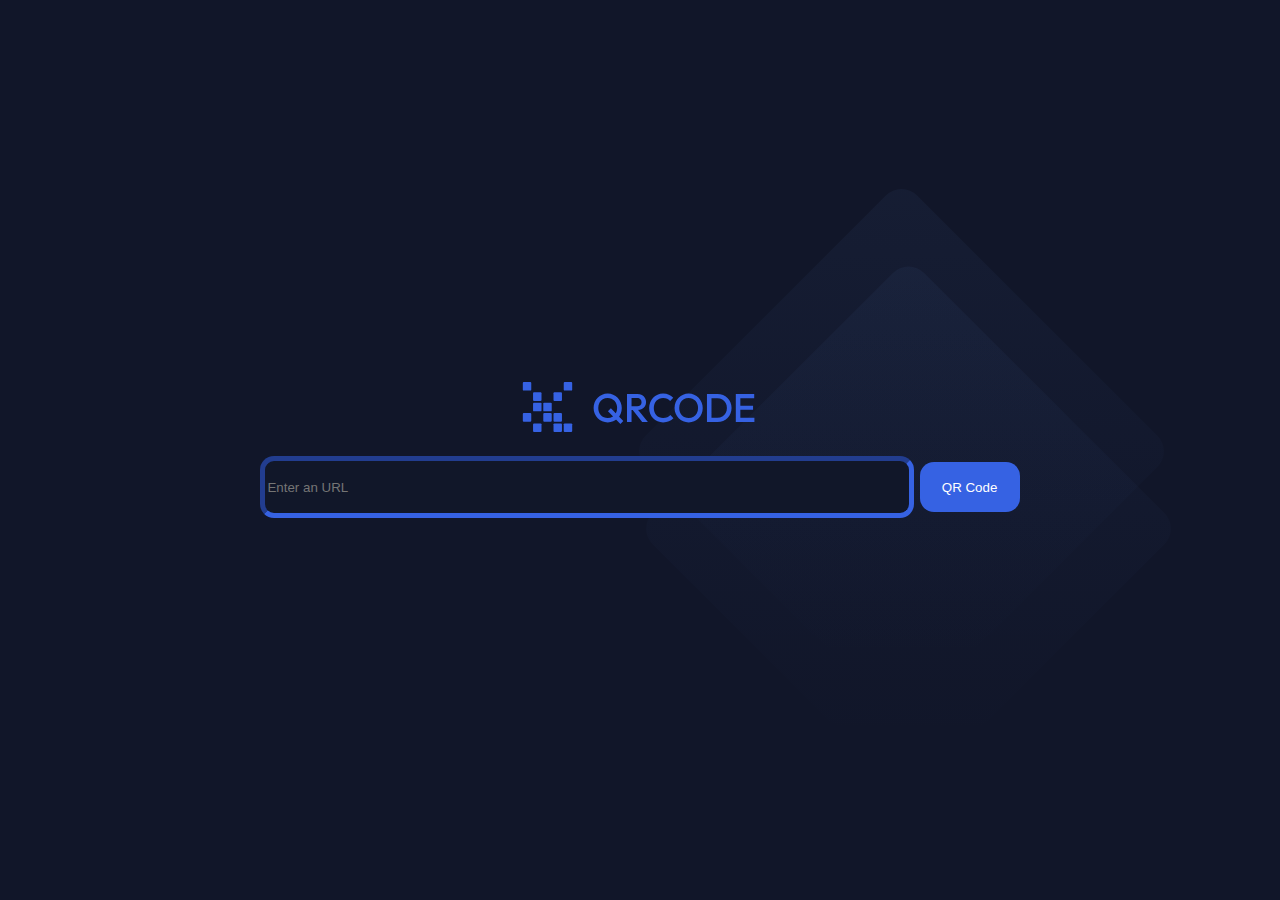
<file: index.html>
<!DOCTYPE html>
<html lang="en">

<head>
    <meta charset="UTF-8">
    <meta name="viewport" content="width=device-width, initial-scale=1.0">
    <link rel="stylesheet" href="./styles/stlyes.css">
    <title>QRCODE</title>
</head>

<body>
    <div class="container">
        <div class="buscador">
            <img id="logo" src="./images/logo-qr-generator.svg" alt="Logo QRCode">
            <form class="form">
                <input id="url" type="text" name="url" placeholder="Enter an URL" />
                <button id="boton">QR Code</button>
            </form>
        </div>
    </div>

    <script>
        var button = document.getElementById("boton")
        button.addEventListener("click", handleUrl)

        function handleUrl(e) {
            const input = document.querySelector("#url")
            if (input.value != "") {
                sessionStorage.setItem("url",input.value)
                window.location.replace("qrpage.html");
                e.preventDefault()
            }
        }

    </script>
</body>

</html>
</file>
<file: styles/stlyes.css>
body {
    font-family: system-ui, -apple-system, BlinkMacSystemFont, 'Segoe UI', Roboto, Oxygen, Ubuntu, Cantarell, 'Open Sans', 'Helvetica Neue', sans-serif;
    margin: 0;
    height: 100vh;
}

.container {
    height: 100%;
    display: flex;
    justify-content: center;
    background: #111629;
    background-image: url("../images/bg-illustration.svg");
    background-repeat: no-repeat;
    background-position: right 100px bottom 100px;
    flex-direction: column;
    justify-content: center;
}

.container .buscador {
    margin: auto;
    width: 100%;
    display: flex;
    flex-direction: column;
    justify-content: center;
    align-items: center;
}

.form {
    width: 100%;
    text-align: center;
    
}

.buscador img {
    margin-bottom: 1.5em;
    width: 50%;
    height: 50px;
}

#qr-box{
    display: flex;
    justify-content: center;
    width: 100%;
}

.circle{
    background-color: #1f2e55;
    border-radius: 50%;
    height: 280px;
    width: 280px;
    z-index: 1;
    margin-bottom: 2em;

}

input {
    height: 50px;
    border-radius: 14px;
    width: 50%;
    background: #111729;
    border-color: #3662E3;
    border-width: 5px;
    color: white;
}

button {
    background: #3662E3;
    border: 0;
    border-radius: 14px;
    color: white;
    height: 50px;
    width: 100px;
}

#qrcode{
    display: flex;
    align-items: center;
    justify-content: center;
    margin-top: 1.5em;
}

#qrcode img {
    border-radius: 14px;
    border: 20px solid white;
}

#botones{
    text-align: center;
}

#botones button {
    width: 150px;
    max-width: 150px;

}

#descargar{
    margin-right: 2em;
}

@media screen and (max-width:320px) {
    #descargar{
        margin-right: 0;
    }
    
}

#logo img {
    position: absolute;
    margin-left: 2em;
    top: 0;
    left: 0;
    width: 150px;
    height: 150px;
}
</file>
